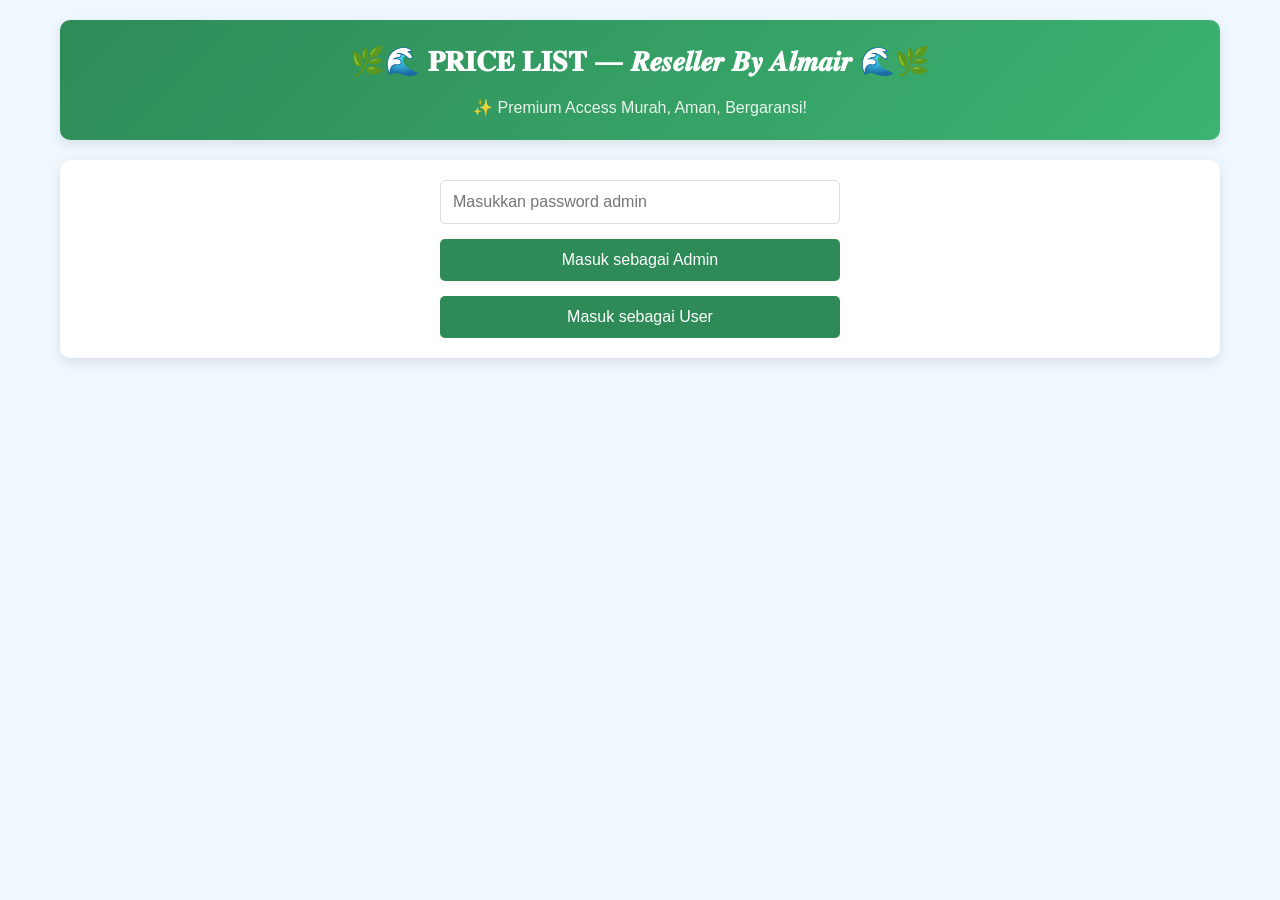
<file: index.html>
<!DOCTYPE html>
<html lang="id">
<head>
  <meta charset="UTF-8" />
  <meta name="viewport" content="width=device-width, initial-scale=1" />
  <title>Login Admin - Price List Almair</title>
  <link rel="stylesheet" href="style.css" />
</head>
<body>
  <div class="container">
    <header>
      <h1>🌿🌊 𝐏𝐑𝐈𝐂𝐄 𝐋𝐈𝐒𝐓 — 𝑹𝒆𝒔𝒆𝒍𝒍𝒆𝒓 𝑩𝒚 𝑨𝒍𝒎𝒂𝒊𝒓 🌊🌿</h1>
      <p class="subtitle">✨ Premium Access Murah, Aman, Bergaransi!</p>
    </header>

    <section class="login-section">
      <div class="login-form">
        <input type="password" id="adminPassword" placeholder="Masukkan password admin" />
        <button onclick="login()">Masuk sebagai Admin</button>
        <button onclick="goUser ()">Masuk sebagai User</button>
      </div>
    </section>
  </div>

  <script>
    function login() {
      const pw = document.getElementById('adminPassword').value;
      if (pw === 'admin123') {
        window.location.href = 'admin.html';
      } else {
        alert('Password admin salah!');
      }
    }
    function goUser () {
      window.location.href = 'user.html';
    }
  </script>
</body>
</html>
</file>
<file: style.css>
/* style.css */
* {
  margin: 0;
  padding: 0;
  box-sizing: border-box;
  font-family: 'Segoe UI', Tahoma, Geneva, Verdana, sans-serif;
}

body {
  background-color: #f0f8ff;
  color: #333;
  line-height: 1.6;
}

.container {
  max-width: 1200px;
  margin: 0 auto;
  padding: 20px;
}

header {
  background: linear-gradient(135deg, #2e8b57, #3cb371);
  color: white;
  padding: 20px;
  text-align: center;
  border-radius: 10px;
  margin-bottom: 20px;
  box-shadow: 0 4px 12px rgba(0, 0, 0, 0.1);
}

h1 {
  font-size: 28px;
  margin-bottom: 10px;
}

.subtitle {
  font-size: 16px;
  opacity: 0.9;
}

.login-section {
  background-color: white;
  padding: 20px;
  border-radius: 10px;
  box-shadow: 0 4px 12px rgba(0, 0, 0, 0.1);
  margin-bottom: 20px;
  text-align: center;
}

.login-form {
  display: flex;
  flex-direction: column;
  gap: 15px;
  max-width: 400px;
  margin: 0 auto;
}

.login-form input {
  padding: 12px;
  border: 1px solid #ddd;
  border-radius: 5px;
  font-size: 16px;
}

.login-form button {
  background-color: #2e8b57;
  color: white;
  border: none;
  padding: 12px;
  border-radius: 5px;
  cursor: pointer;
  font-size: 16px;
  transition: background-color 0.3s;
}

.login-form button:hover {
  background-color: #3cb371;
}

.category {
  margin-bottom: 30px;
  background-color: white;
  border-radius: 10px;
  overflow: hidden;
  box-shadow: 0 4px 12px rgba(0, 0, 0, 0.1);
}

.category-header {
  background: linear-gradient(135deg, #2e8b57, #3cb371);
  color: white;
  padding: 15px 20px;
  display: flex;
  align-items: center;
  gap: 10px;
}

.category-title {
  font-size: 20px;
  font-weight: bold;
}

.product-list {
  padding: 20px;
}

.product-item {
  display: flex;
  justify-content: space-between;
  padding: 12px 0;
  border-bottom: 1px solid #eee;
}

.product-item:last-child {
  border-bottom: none;
}

.product-name {
  flex: 2;
}

.product-price {
  flex: 1;
  text-align: right;
  font-weight: bold;
  color: #2e8b57;
}

.product-status {
  flex: 1;
  text-align: right;
}

.status-ada {
  color: #2e8b57;
  font-weight: bold;
}

.status-kosong {
  color: #dc3545;
  font-weight: bold;
}

.admin-controls {
  display: flex;
  gap: 10px;
  flex: 1;
  justify-content: flex-end;
}

.admin-controls input {
  width: 80px;
  padding: 5px;
  border: 1px solid #ddd;
  border-radius: 4px;
}

.admin-controls select {
  padding: 5px;
  border: 1px solid #ddd;
  border-radius: 4px;
}

.admin-controls button {
  background-color: #2e8b57;
  color: white;
  border: none;
  padding: 5px 10px;
  border-radius: 4px;
  cursor: pointer;
}

.admin-only {
  display: none;
}

.mode-admin .admin-only {
  display: block;
}

.mode-admin .user-only {
  display: none;
}

footer {
  text-align: center;
  margin-top: 40px;
  padding: 20px;
  color: #666;
  font-size: 14px;
}

@media (max-width: 768px) {
  .product-item {
    flex-direction: column;
    gap: 10px;
  }

  .product-price,
  .product-status,
  .admin-controls {
    text-align: left;
  }
}
</file>
